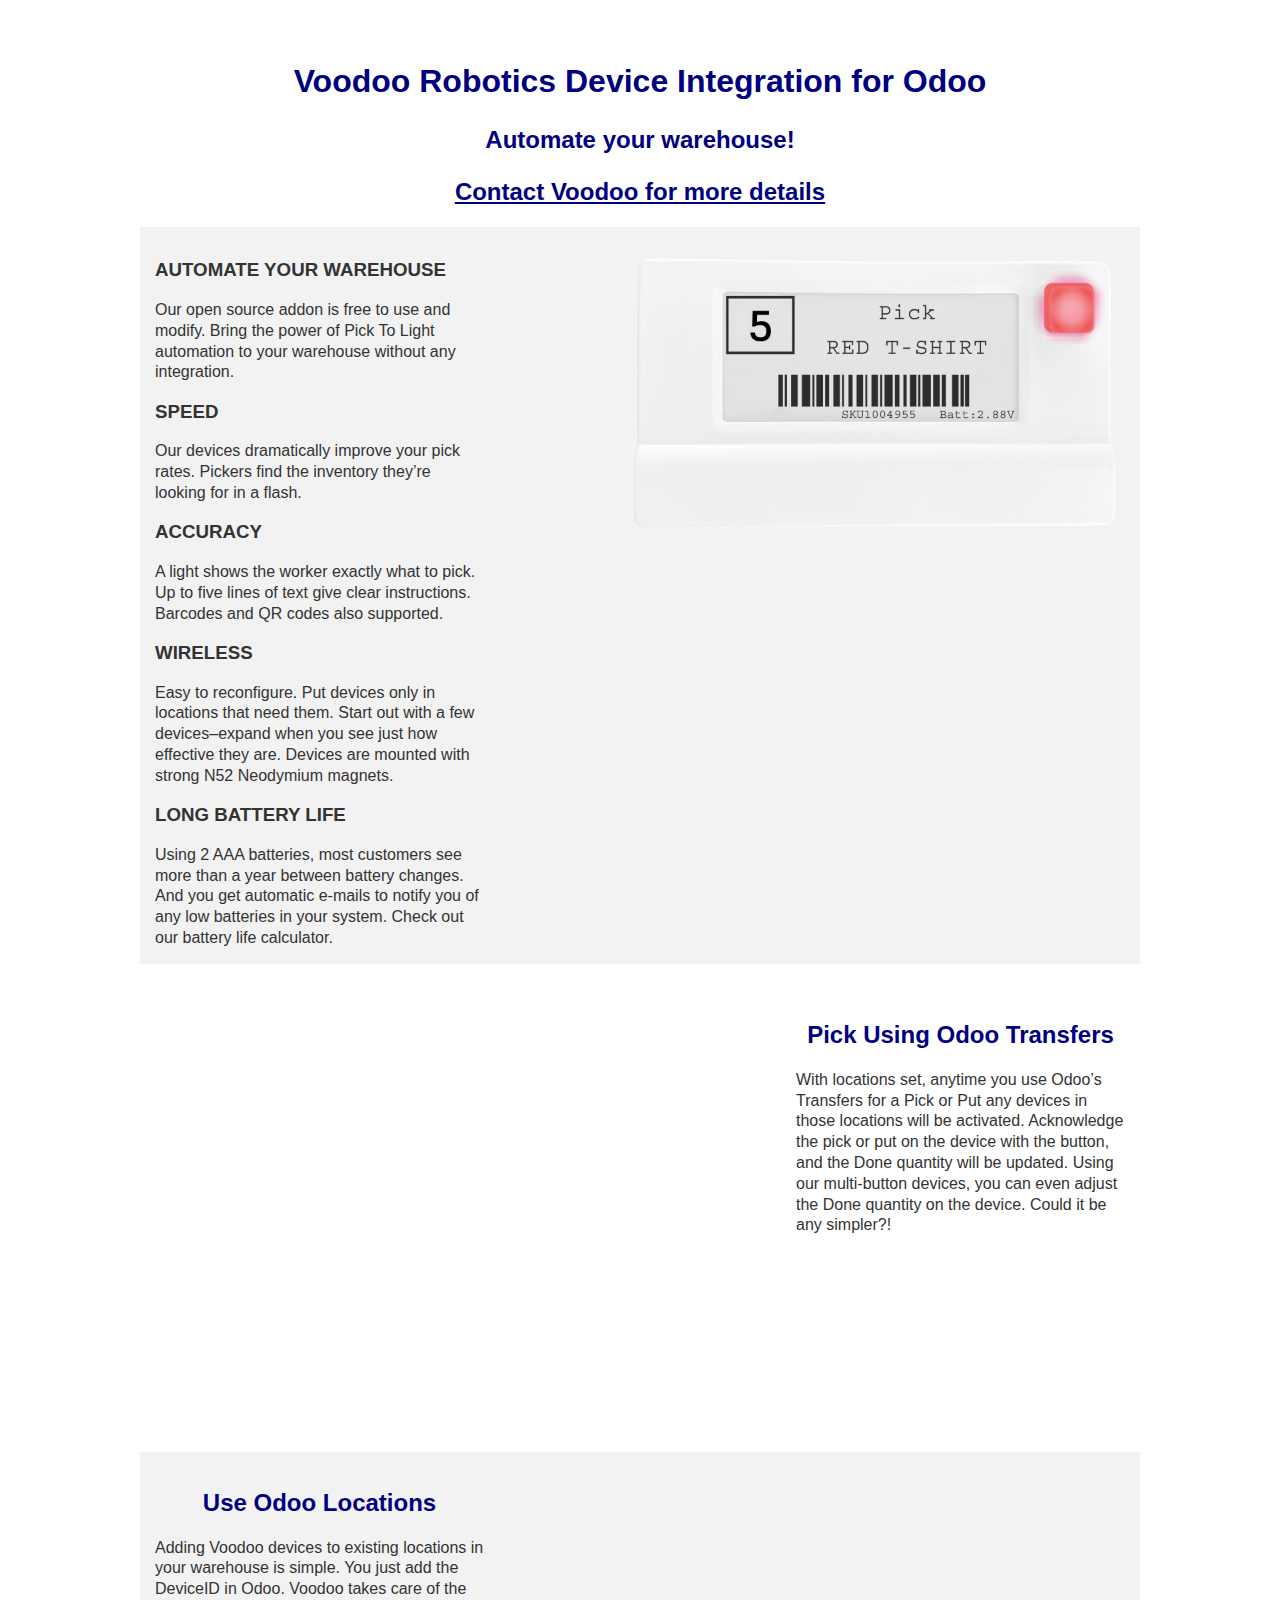
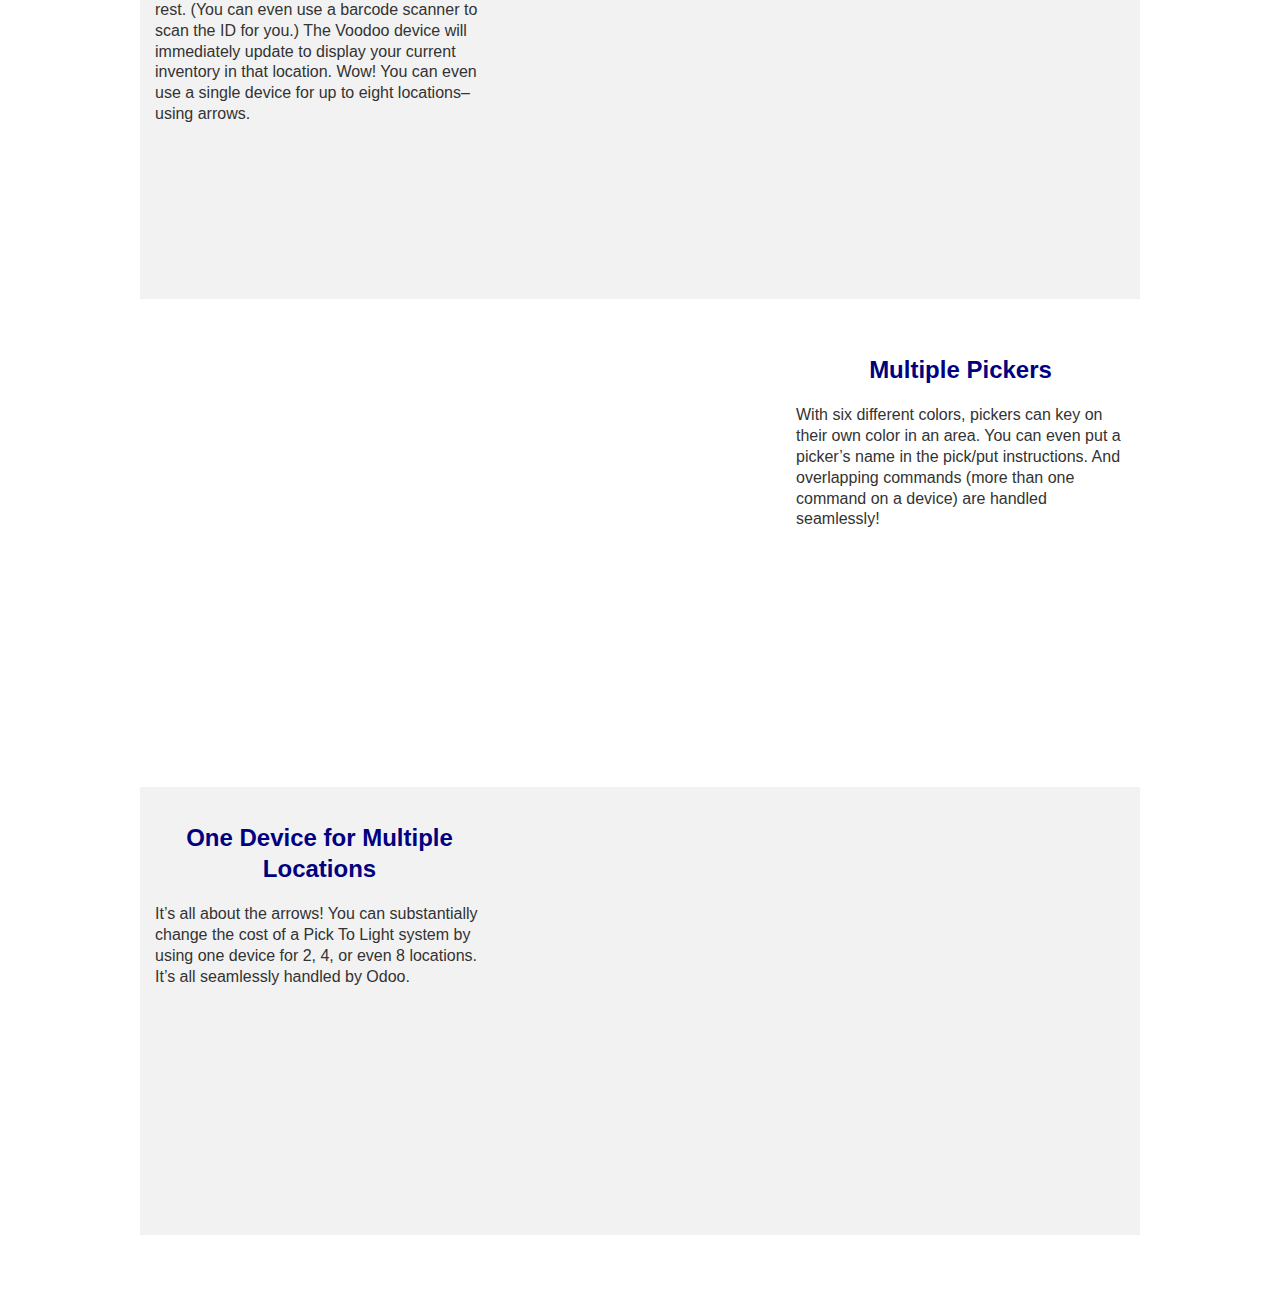
<file: static/description/index.html>
<!DOCTYPE html>
<html>
<head>
    <title>Voodoo Robotics Devices</title>
    <style>
        body {
            font-family: Arial, sans-serif;
            margin: 0;
            display: flex;
            justify-content: center;
            color: #333; /* Dark shade of grey for text */
        }

        .container {
            width: 1000px;
            margin: 40px 0;
        }

        .section {
            display: flex;
            margin-bottom: 20px;
        }

        .section:nth-child(even) {
            background-color: #f2f2f2;
        }

        .column {
            padding: 15px;
            line-height: 130%; /* 30% larger line spacing */
        }

        .text-left .column:first-child, .text-right .column:last-child {
            flex: 35%;
        }

        .text-left .column:last-child, .text-right .column:first-child {
            flex: 65%;
        }

        .column-right {
            text-align: right;
        }

        h1, h2, a {
            text-align: center; /* Centering headline and byline */
            color: navy;
            line-height: 130%; /* 30% larger line spacing */
        }

        iframe {
            width: 100%; /* Adjusting iframe to fit the column */
            height: 412px; /* Adjusted height */
            border: 0;
        }
    </style>
</head>
<body>

<div class="container">

    <h1>Voodoo Robotics Device Integration for Odoo</h1>
    <h2>Automate your warehouse!</h2>
<h2><a href='mailto:sales@voodoorobotics.com'>Contact Voodoo for more details</a></h2>

    <div class="section text-left">
        <div class="column">
<h3>AUTOMATE YOUR WAREHOUSE</h3>
Our open source addon is free to use and modify. Bring the power of Pick To Light automation to your warehouse without any integration.

<h3>SPEED</h3>
Our devices dramatically improve your pick rates.  Pickers find the inventory they’re looking for in a flash.

<h3>ACCURACY</h3>
A light shows the worker exactly what to pick.  Up to five lines of text give clear instructions.  Barcodes and QR codes also supported.

<h3>WIRELESS</h3>
Easy to reconfigure.  Put devices only in locations that need them.  Start out with a few devices–expand when you see just how effective they are.  Devices are mounted with strong N52 Neodymium magnets.

<h3>LONG BATTERY LIFE</h3>
Using 2 AAA batteries, most customers see more than a year between battery changes.  And you get automatic e-mails to notify you of any low batteries in your system.  Check out our battery life calculator.        </div>
        <div class="column column-right">
            <img src='device.webp' height='300px'>
        </div>
    </div>

    <div class="section text-right">
        <div class="column column-right">
            <iframe src="https://www.youtube.com/embed/18bOnGuzcwg" frameborder="0" allowfullscreen></iframe>
        </div>
        <div class="column">
<h2>Pick Using Odoo Transfers</h2>

With locations set, anytime you use Odoo’s Transfers for a Pick or Put any devices in those locations will be activated.

Acknowledge the pick or put on the device with the button, and the Done quantity will be updated.

Using our multi-button devices, you can even adjust the Done quantity on the device.

Could it be any simpler?!
        </div>
    </div>

    <!-- Add additional sections here -->

    <div class="section text-left">
        <div class="column">
<h2>Use Odoo Locations</h2>

Adding Voodoo devices to existing locations in your warehouse is simple.  You just add the DeviceID in Odoo.  Voodoo takes care of the rest.  (You can even use a barcode scanner to scan the ID for you.)

The Voodoo device will immediately update to display your current inventory in that location.  Wow!

You can even use a single device for up to eight locations–using arrows.        </div>
        <div class="column column-right">
            <iframe src="https://www.youtube.com/embed/JG7Z84ifEdw" frameborder="0" allowfullscreen></iframe>
        </div>
    </div>

    <div class="section text-right">
        <div class="column column-right">
            <iframe src="https://www.youtube.com/embed/_l7Pso8t_Xc" frameborder="0" allowfullscreen></iframe>
        </div>
        <div class="column">

<h2>Multiple Pickers</h2>

With six different colors, pickers can key on their own color in an area.  You can even put a picker’s name in the pick/put instructions.  And overlapping commands (more than one command on a device) are handled seamlessly!        </div>
    </div>

    <div class="section text-left">
        <div class="column">
<h2>One Device for Multiple Locations</h2>

It’s all about the arrows!  You can substantially change the cost of a Pick To Light system by using one device for 2, 4, or even 8 locations.  It’s all seamlessly handled by Odoo.        </div>
        <div class="column column-right">
            <iframe src="https://www.youtube.com/embed/qZarp2I6oxI" frameborder="0" allowfullscreen></iframe>
        </div>
    </div>

</div>


</body>
</html>
</file>
